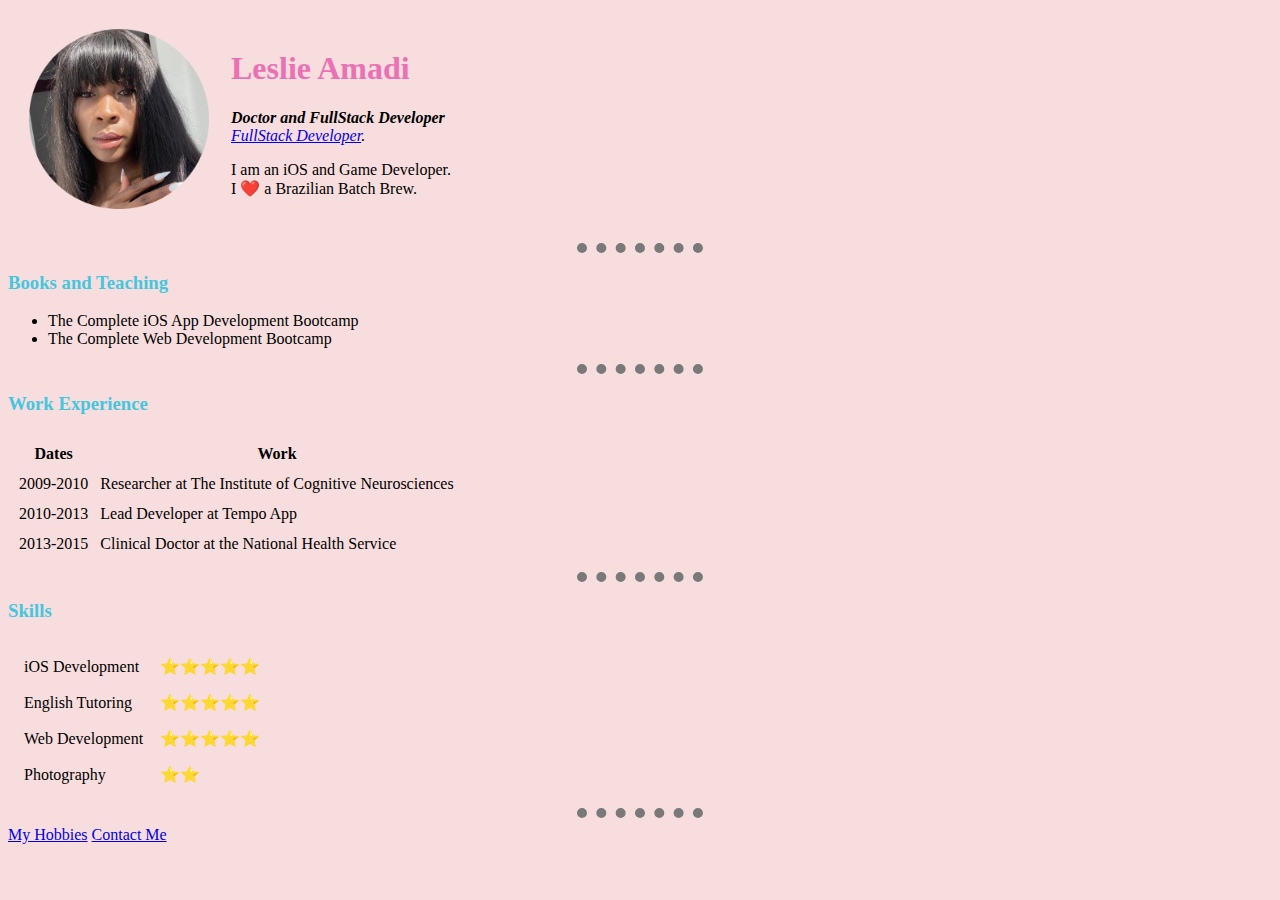
<file: index.html>
<!DOCTYPE html>
<html>
  <head>
    <meta charset="utf-8">
    <title>Leslie's Personal Site</title>
    <link rel="stylesheet" href="css/style.css" >
  </head>

  <body style="background-color: rgb(247, 221, 221)">
    <table cellspacing="20">
      <tr>
        <td><img src="image/img2-modified.png" alt="My headshot" style="width: 180px; height: 180px;"></td>      
        <td><h1>Leslie Amadi</h1>
        <p><em><strong>Doctor and FullStack Developer</strong><br><a href="https://github.com/kiralymarguax">FullStack Developer</a><strong></strong>.</em></p>
        <p>I am an iOS and Game Developer.<br> I ❤️ a Brazilian Batch Brew.</p></td>
      </tr>
    </table>
    <hr>
    <h3>Books and Teaching</h3>
    <ul>
      <li>The Complete iOS App Development Bootcamp</li>
      <li>The Complete Web Development Bootcamp</li>
    </ul>
    <hr>
    <h3>Work Experience</h3>
    <table cellspacing="10">
      <thead>
        <tr>
          <th>Dates</th>
          <th>Work</th>
        </tr>
      </thead>
      <tbody>
        <tr>
          <td>2009-2010</td>
          <td>Researcher at The Institute of Cognitive Neurosciences</td>
        </tr>
        <tr>
          <td>2010-2013</td>
          <td>Lead Developer at Tempo App</td>
        </tr>
        <tr>
          <td>2013-2015</td>
          <td>Clinical Doctor at the National Health Service</td>
        </tr>
      </tbody>
    </table>
    <hr>
    <h3>Skills</h3>
    <table cellspacing="15">
      <tr>
        <td>iOS Development</td>
        <td>⭐️⭐️⭐️⭐️⭐️</td>
      </tr>
      <tr>
        <td>English Tutoring</td>
        <td>⭐️⭐️⭐️⭐️⭐️</td>
      </tr>
      <tr>
        <td>Web Development</td>
        <td>⭐️⭐️⭐️⭐️⭐️</td>
      </tr>
      <tr>
        <td>Photography</td>
        <td>⭐️⭐️</td>
      </tr>
    </table>
    <hr>
    <a href="hobbies.html">My Hobbies</a>
    <a href="contact.html">Contact Me</a>
  </body>
</html>
</file>
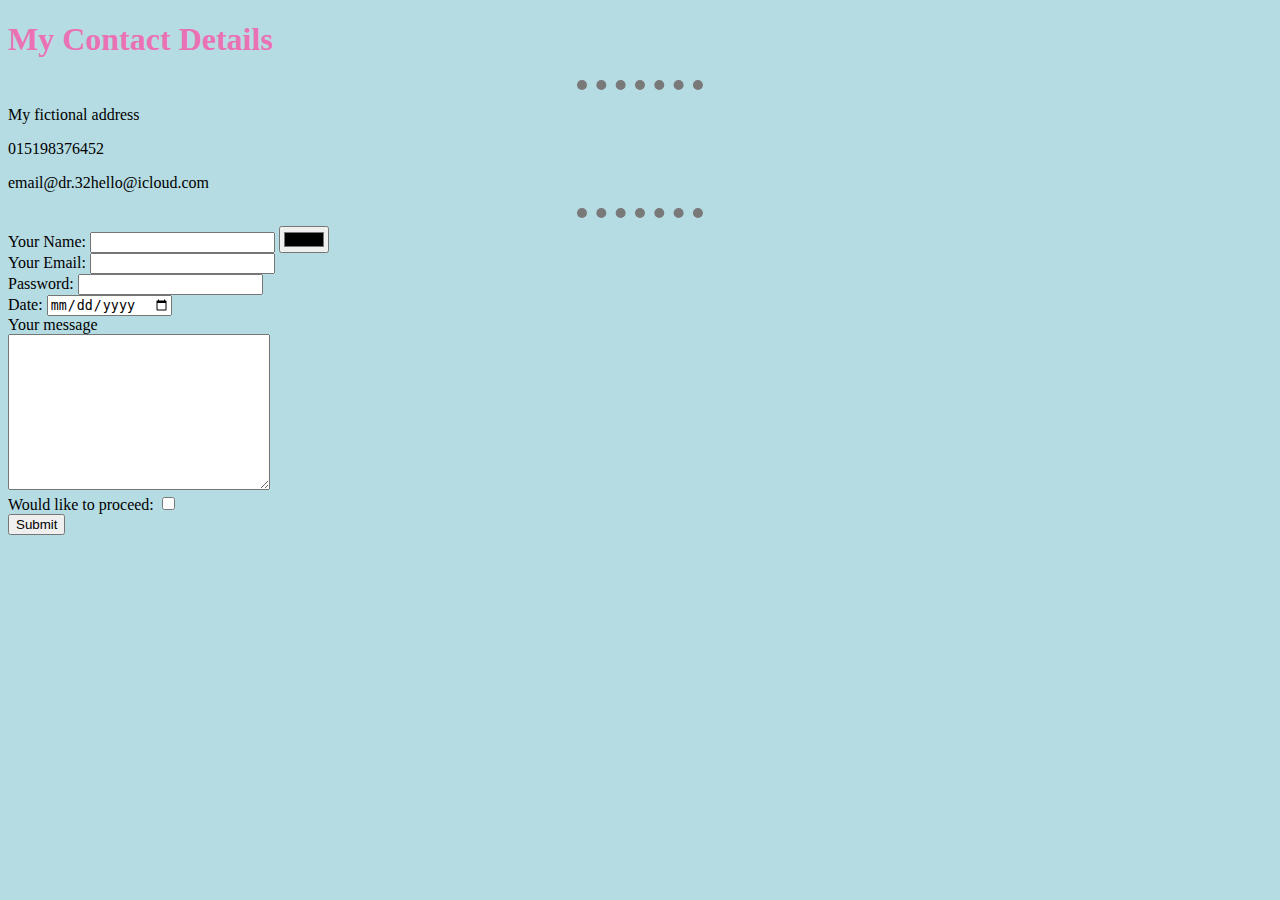
<file: contact.html>
<!DOCTYPE html>
<html lang="en">
<head>
    <meta charset="UTF-8">
    <title>Document</title>
    <link rel="stylesheet" href="css/style.css">

</head>
<body>
    <h1>My Contact Details</h1>
    <hr>
    <p>My fictional address</p>
    <p>015198376452</p>
    <p>email@dr.32hello@icloud.com</p>
<hr>
    <form action="mailto:info@dr.32hello@icloud.com" method="post" enctype="text/plain">
        <label>Your Name:</label>
        <input type="text" name="yourName" value="">
        <input type="color" name=""><br>
        <label>Your Email:</label>
        <input type="email" name="yourEmail" value=""><br>
        <label>Password:</label>
        <input type="password" name="yourPassword" value=""><br>
        <label>Date:</label>
        <input type="date"><br>
        <label>Your message</label><br>
        <textarea name="yourMessage" rows="10" cols="30"></textarea><br>
        <label>Would like to proceed:</label>
        <input type="checkbox" name=""><br>
        <input type="submit" name="">
</form>
</body>
</html>
</file>
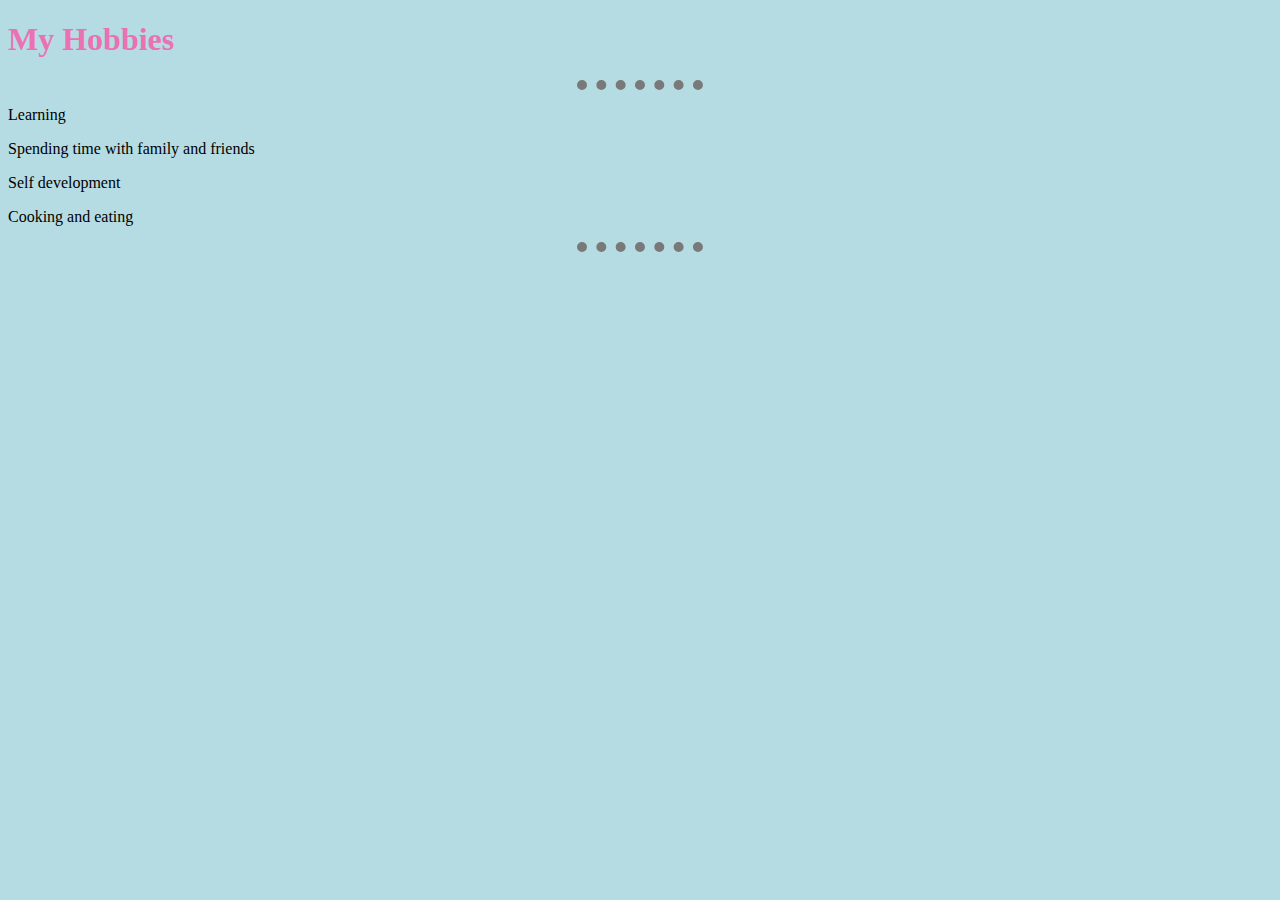
<file: hobbies.html>
<!DOCTYPE html>
<html lang="en">
<head>
    <meta charset="UTF-8">
    <title>My Hobbies</title>
    <link rel="stylesheet" href="css/style.css">
    
</head>
<body>
    <body>
        <h1>My Hobbies</h1>
        <hr>
        <p>Learning</p>
        <p>Spending time with family and friends</p>
        <p>Self development</p>
        <p>Cooking and eating</p>
    <hr>
</body>
</html>
</file>
<file: css/style.css>
body {
    background-color: #b0d9e1eb;
}
hr {
    background-color: none;
    border-style: none;
    border-top-style: dotted;
    border-color: rgb(122, 121, 121);
    border-width: 10px;
    width: 10%;
}
h1 {
    background-color: none;
    color: #ea71b4;
}
h3 {
    color: #44c7de;
}
</file>
